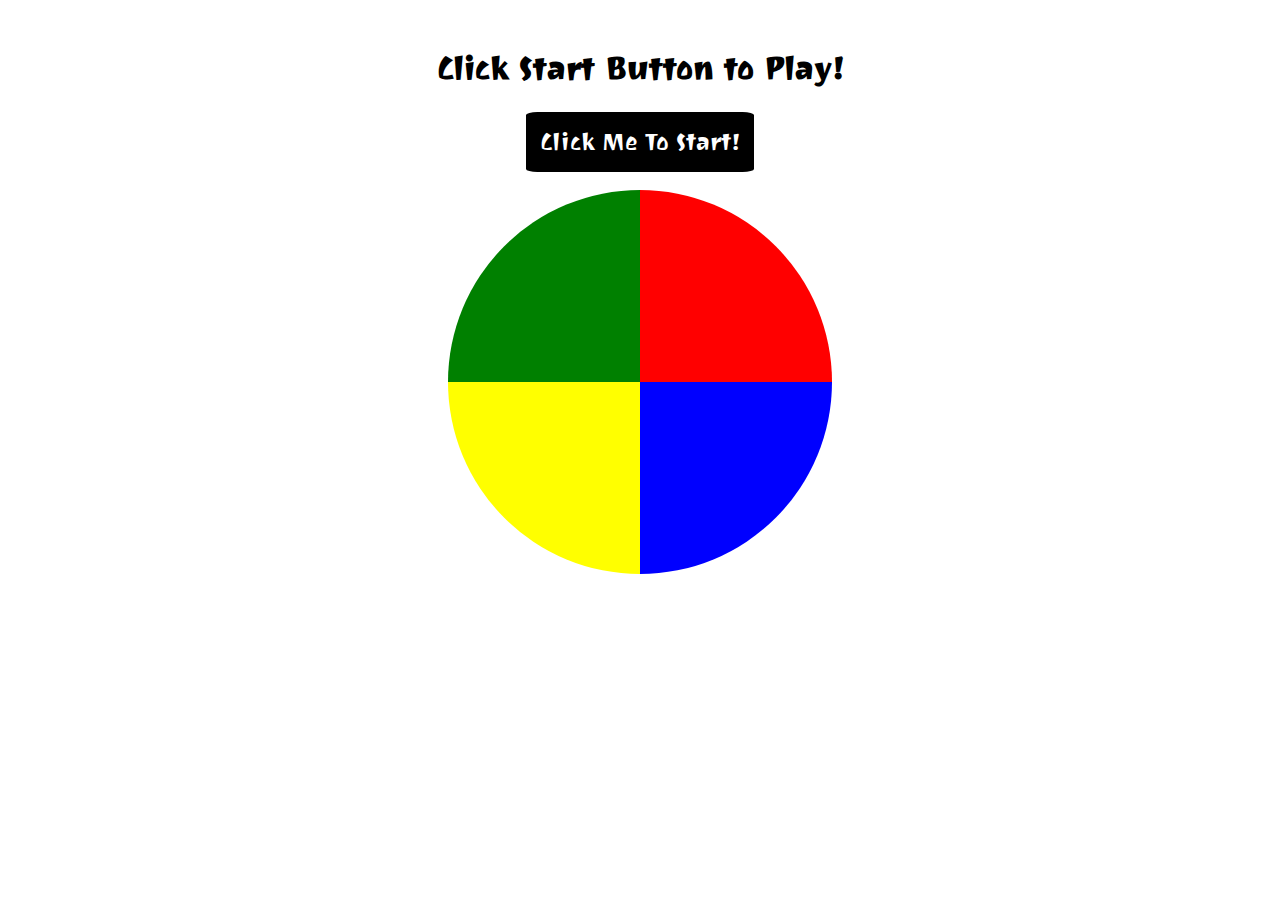
<file: simon.html>
<!DOCTYPE html>
<html>
<head>
	<link rel="stylesheet" type="text/css" href="./style.css">
	<title>Simon!</title>
</head>
<body>
	<br>
	<h1>Click Start Button to Play!</h1>
	<div class="startButton">
		<button>Click Me To Start!</button>
  	</div>
  	<br>
	<div class="flex_container">
	<div class="grid_container">
		<div data-color ="green"  class="green"></div>
		<div data-color ="red"	  class="red"></div>
		<div data-color ="yellow" class="yellow"></div>
		<div data-color ="blue"   class="blue"></div>
	</div>
	</div>
	
<script src="https://code.jquery.com/jquery-3.2.1.min.js"></script>
<script src="./script.js"></script>
</body>
</html>
</file>
<file: style.css>
@import url('https://fonts.googleapis.com/css?family=Joti+One');

body {
	background-image: url(https://i.imgur.com/53yhOWx.jpg);
	background-size: cover;
}
.grid_container {
	display: grid;
	grid-template-rows: 15vw 15vw;
	grid-template-columns: 15vw 15vw;
	grid-template-areas:
	'green red'
	'yellow blue';
}
.grid_container:nth-child(1){
	box-shadow: 5px 10px 18px #888888:
}
.flex_container {
	display: flex;
	justify-content: center;
}
.red {
	background-color: red;
	border-radius: 0 100% 0 0;
}
.blue {
	background-color: blue;
	border-radius: 0 0 100% 0;
}
.green {
	background-color: green;
	border-radius: 100% 0 0 0;
}
.yellow {
	background-color: yellow;
	border-radius: 0 0 0 100%;
}
button {
	color: white;
	padding: .5em;
	background-color: black;
	border: 2px solid black;
	border-radius: 5%;
	font-size: 1.5em;
	font-family: 'Joti One', cursive;
	box-shadow: 5px 10px 18px red:
}
h1, .startButton {
	font-family: 'Joti One', cursive;
	display: flex;
	justify-content: center;
}
</file>
